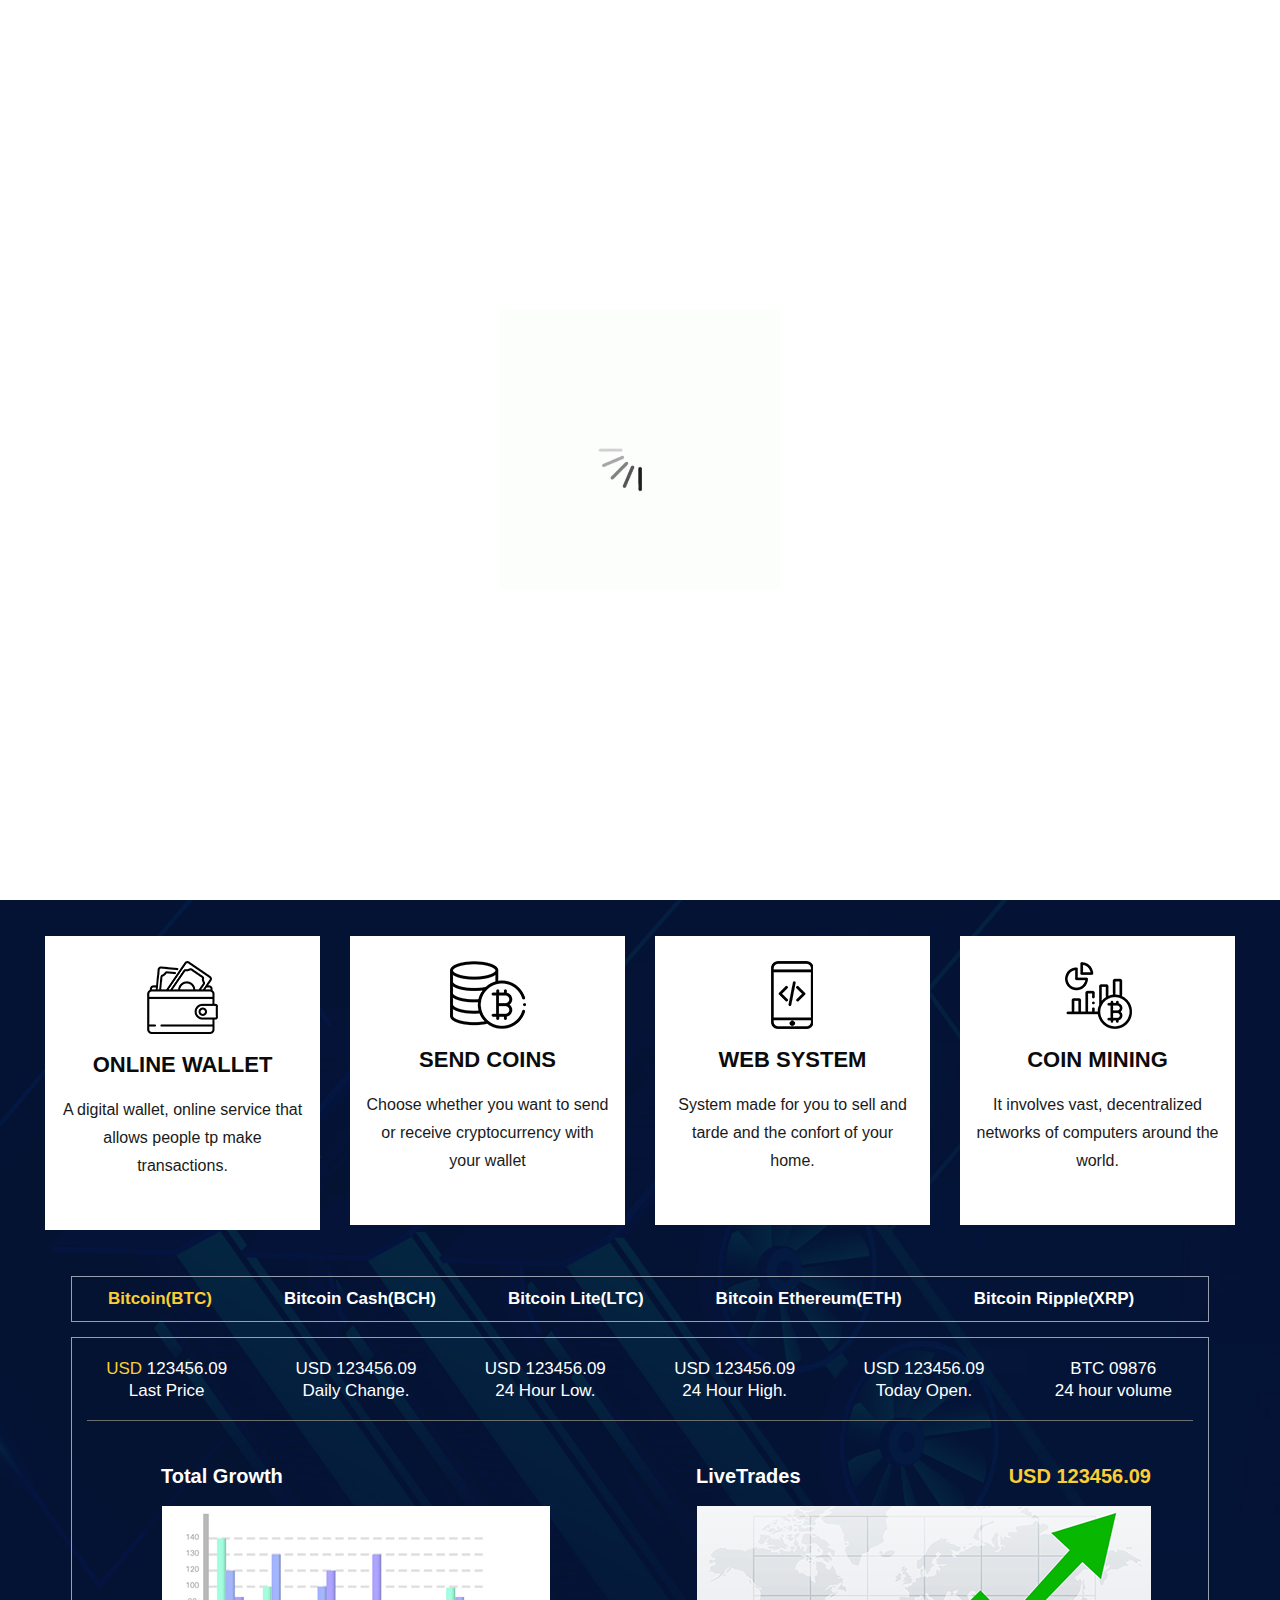
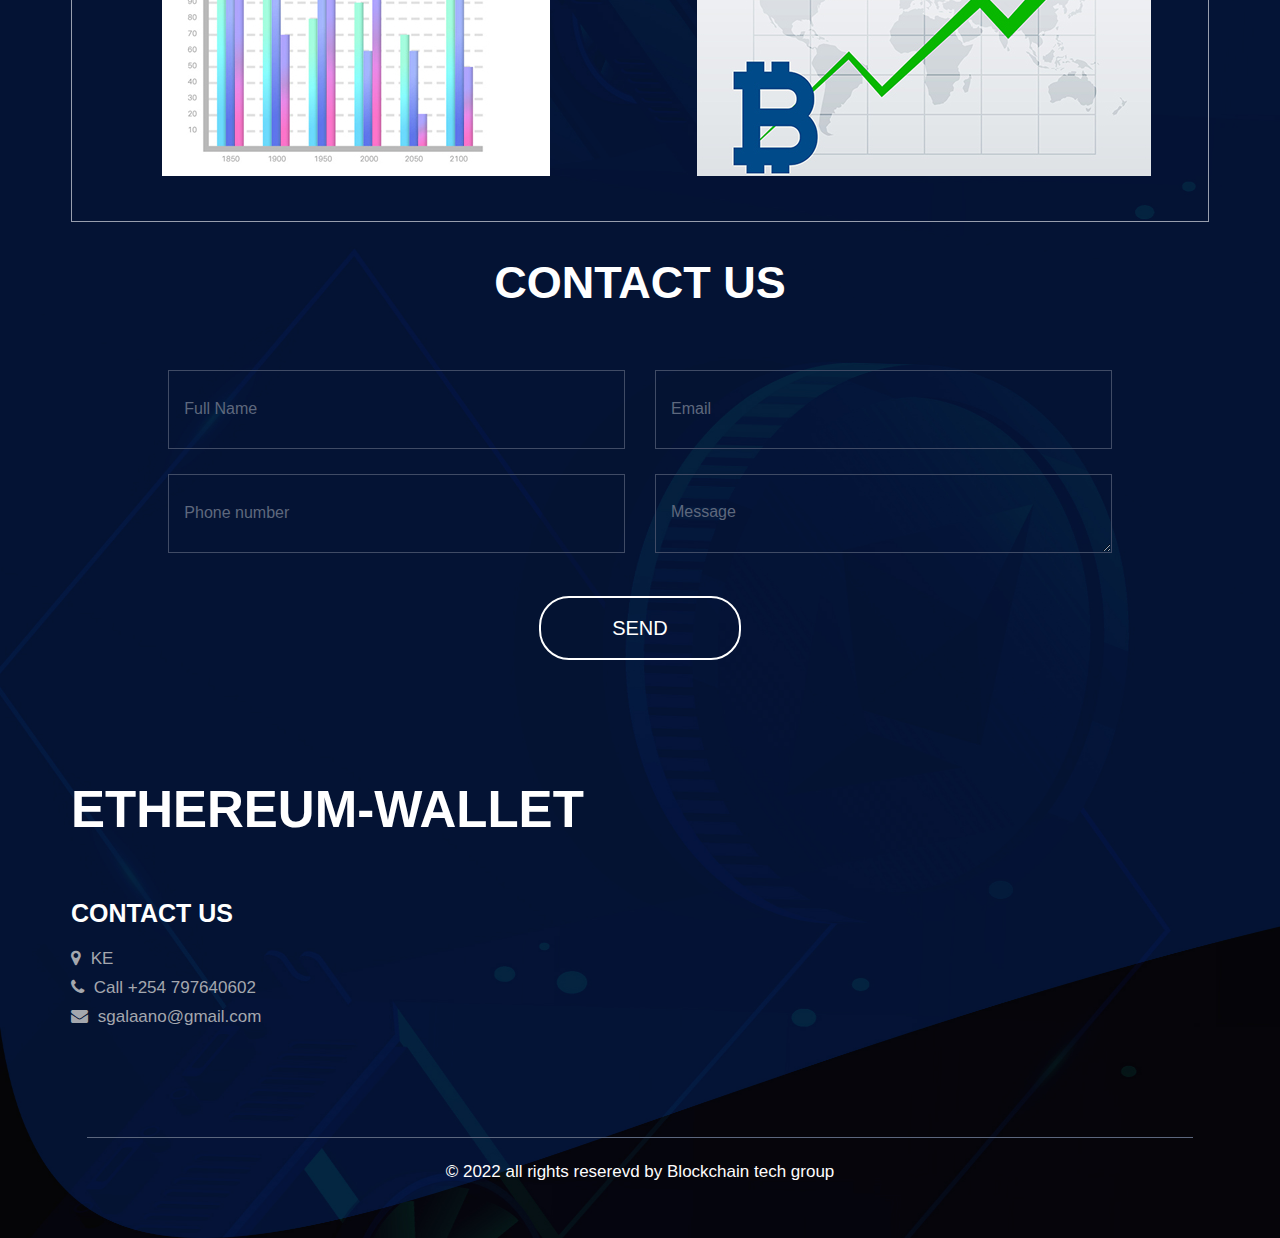
<file: src/landing page/index.html>
<!DOCTYPE html>
<html lang="en">
<head>
    <!-- basic -->
    <meta charset="utf-8">
    <meta http-equiv="X-UA-Compatible" content="IE=edge">
    <!-- mobile metas -->
    <meta name="viewport" content="width=device-width, initial-scale=1">
    <meta name="viewport" content="initial-scale=1, maximum-scale=1">
    <!-- site metas -->
    <title>bitcypo</title>
    <meta name="keywords" content="">
    <meta name="description" content="">
    <meta name="author" content="">
    <!-- bootstrap css -->
    <link rel="stylesheet" href="css/bootstrap.min.css">
    <!-- style css -->
    <link rel="stylesheet" href="css/style.css">
    <!-- responsive-->
    <link rel="stylesheet" href="css/responsive.css">
    <!-- awesome fontfamily -->
    <link rel="stylesheet" href="https://cdnjs.cloudflare.com/ajax/libs/font-awesome/4.7.0/css/font-awesome.min.css">
    <!--[if lt IE 9]>
      <script src="https://oss.maxcdn.com/html5shiv/3.7.3/html5shiv.min.js"></script>
      <script src="https://oss.maxcdn.com/respond/1.4.2/respond.min.js"></script><![endif]-->
</head>
<!-- body -->

<body class="main-layout">
    <!-- loader  -->
    <div class="loader_bg">
        <div class="loader"><img src="images/loading.gif" alt="" /></div>
    </div>
    <!-- end loader -->
    <div id="mySidepanel" class="sidepanel">
        <a href="javascript:void(0)" class="closebtn" onclick="closeNav()">×</a>
        <a class="active" href="index.html">Home</a>
        <a href="wallet.html">Wallet</a>
       
    </div>
    <!-- header -->
    <header>
        <!-- header inner -->
        <div class="head-top">
            <div class="container-fluid">
                <div class="row d_flex">
                    <div class="col-sm-3">
                        <div class="logo">
                            <a href="index.html">ETHEREUM-WALLET</a>
                        </div>
                    </div>
                    <style>
                        body {font-family: Arial, Helvetica, sans-serif;}
                        
                        /* Full-width input fields */
                        input[type=text], input[type=password] {
                          width: 100%;
                          padding: 12px 20px;
                          margin: 8px 0;
                          display: inline-block;
                          border: 1px solid #ccc;
                          box-sizing: border-box;
                        }
                        
                        /* Set a style for all buttons */
                        button {
                          background-color: #062dac;
                          color: white;
                          padding: 14px 20px;
                          margin: 8px 0;
                          border: none;
                          cursor: pointer;
                          width: 100%;
                        }
                        
                        button:hover {
                          opacity: 0.8;
                        }
                        
                        /* Extra styles for the cancel button */
                        .cancelbtn {
                          width: auto;
                          padding: 10px 18px;
                          background-color: #dca19d;
                        }
                        
                        /* Center the image and position the close button */
                        .imgcontainer {
                          text-align: center;
                          margin: 24px 0 12px 0;
                          position: relative;
                        }
                        
                        img.avatar {
                          width: 40%;
                          border-radius: 50%;
                        }
                        
                        .container {
                          padding: 16px;
                        }
                        
                        span.psw {
                          float: right;
                          padding-top: 16px;
                        }
                        
                        /* The Modal (background) */
                        .modal {
                          display: none; /* Hidden by default */
                          position: fixed; /* Stay in place */
                          z-index: 1; /* Sit on top */
                          left: 0;
                          top: 0;
                          width: 100%; /* Full width */
                          height: 100%; /* Full height */
                          overflow: auto; /* Enable scroll if needed */
                          background-color: rgb(0,0,0); /* Fallback color */
                          background-color: rgba(0,0,0,0.4); /* Black w/ opacity */
                          padding-top: 60px;
                        }
                        
                        /* Modal Content/Box */
                        .modal-content {
                          background-color: #fefefe;
                          margin: 5% auto 15% auto; /* 5% from the top, 15% from the bottom and centered */
                          border: 1px solid #888;
                          width: 80%; /* Could be more or less, depending on screen size */
                        }
                        
                        /* The Close Button (x) */
                        .close {
                          position: absolute;
                          right: 25px;
                          top: 0;
                          color: #000;
                          font-size: 35px;
                          font-weight: bold;
                        }
                        
                        .close:hover,
                        .close:focus {
                          color: red;
                          cursor: pointer;
                        }
                        
                        /* Add Zoom Animation */
                        .animate {
                          -webkit-animation: animatezoom 0.6s;
                          animation: animatezoom 0.6s
                        }
                        
                        @-webkit-keyframes animatezoom {
                          from {-webkit-transform: scale(0)} 
                          to {-webkit-transform: scale(1)}
                        }
                          
                        @keyframes animatezoom {
                          from {transform: scale(0)} 
                          to {transform: scale(1)}
                        }
                        
                        /* Change styles for span and cancel button on extra small screens */
                        @media screen and (max-width: 300px) {
                          span.psw {
                             display: block;
                             float: none;
                          }
                          .cancelbtn {
                             width: 100%;
                          }
                        }
                        </style>
                        </head>
                        <body>
                        
                       
                        
                        <button onclick="document.getElementById('id01').style.display='block'" style="width:auto;">Login</button>
                        
                        <div id="id01" class="modal">
                          
                          <form class="modal-content animate" action="/action_page.php" method="post">
                            <div class="imgcontainer">
                              <span onclick="document.getElementById('id01').style.display='none'" class="close" title="Close Modal">&times;</span>
                              <img src="images/login.png" alt="Avatar" class="avatar">
                            </div>
                        
                            <div class="container">
                              <label for="uname"><b>Username</b></label>
                              <input type="text" placeholder="Enter Username" name="uname" required>
                        
                              <label for="psw"><b>Password</b></label>
                              <input type="password" placeholder="Enter Password" name="psw" required>
                                
                              <input type="button" value="Login" onclick="location.href = 'wallet.html';">
                              <label>
                                <input type="checkbox" checked="checked" name="remember"> Remember me
                              </label>
                            </div>
                        
                            <div class="container" style="background-color:#dcc069">
                              <button type="button" onclick="document.getElementById('id01').style.display='none'" class="cancelbtn">Cancel</button>
                              <span class="psw">Forgot <a href="#">password?</a></span>
                            </div>
                          </form>
                        </div>

                        
                        
                        <script>
                        // Get the modal
                        var modal = document.getElementById('id01');
                        
                        // When the user clicks anywhere outside of the modal, close it
                        window.onclick = function(event) {
                            if (event.target == modal) {
                                modal.style.display = "none";
                            }
                        }
                        </script>
                    <div class="col-sm-4">
                        <ul class="email text_align_right">
                            <li class="d_none"><a href="Javascript:void(0)"><i class="fa fa-user" aria-hidden="true"></i></a></li>
                            <li class="d_none"> <a href="Javascript:void(0)"><i class="fa fa-search" style="cursor: pointer;" aria-hidden="true"></i></a> </li>
                            <li>
                                <button class="openbtn" onclick="openNav()"><img src="images/menu_btn.png"></button>
                            </li>
                        </ul>
                        
                    </div>
                </div>
            </div>
        </div>
    </header>
    <!-- end header -->
    <!-- start slider section -->
    <div id="top_section" class=" banner_main">
        <div class="container-fluid">
            <div class="row">
                <div class="col-md-12">
                    <div id="myCarousel" class="carousel slide" data-ride="carousel">
                        <ol class="carousel-indicators">
                            <li data-target="#myCarousel" data-slide-to="0" class="active"></li>
                            <li data-target="#myCarousel" data-slide-to="1"></li>
                            <li data-target="#myCarousel" data-slide-to="2"></li>
                        </ol>
                        <div class="carousel-inner">
                            <div class="carousel-item active">
                                <div class="container-fluid">
                                    <div class="carousel-caption relative">
                                        <div class="row d_flex">
                                            <div class="col-md-6">
                                                <div class="con_img">
                                                    <figure><img class="img_responsive" src="images/top_img.png" alt="#" /></figure>
                                                </div>
                                            </div>
                                            <div class="col-md-6">
                                                <div class="bluid">
                                                    <h1>Progress Your secured wallet</h1>
                                                   
                                                  
                                                </div>
                                            </div>
                                        </div>
                                    </div>
                                </div>
                            </div>
                            <div class="carousel-item">
                                <div class="container-fluid">
                                    <div class="carousel-caption relative">
                                        <div class="row d_flex">
                                            <div class="col-md-6">
                                                <div class="con_img">
                                                    <figure><img class="img_responsive" src="images/top_img.png" alt="#" /></figure>
                                                </div>
                                            </div>
                                            <div class="col-md-6">
                                                <div class="bluid">
                                                    <h1>Progress  Your  Money Success</h1>
                                                    
                                                   
                                                </div>
                                            </div>
                                        </div>
                                    </div>
                                </div>
                            </div>
                            <div class="carousel-item">
                                <div class="container-fluid">
                                    <div class="carousel-caption relative">
                                        <div class="row d_flex">
                                            <div class="col-md-6">
                                                <div class="con_img">
                                                    <figure><img class="img_responsive" src="images/top_img.png" alt="#" /></figure>
                                                </div>
                                            </div>
                                            <div class="col-md-6">
                                                <div class="bluid">
                                                   <h1>Wallet transfer made easy</h1>
                                                   
                                                </div>
                                            </div>
                                        </div>
                                    </div>
                                </div>
                            </div>
                        </div>
                        <a class="carousel-control-prev" href="#myCarousel" role="button" data-slide="prev">
                            <i class="fa fa-angle-left" aria-hidden="true"></i>
                            <span class="sr-only">Previous</span>
                        </a>
                        <a class="carousel-control-next" href="#myCarousel" role="button" data-slide="next">
                            <i class="fa fa-angle-right" aria-hidden="true"></i>
                            <span class="sr-only">Next</span>
                        </a>
                    </div>
                </div>
            </div>
        </div>
    </div>
    <!-- end slider section -->
    <!-- wallet -->
    <div class="wallet">
        <div class="container-fluid">
            <div class="row">
                <div class="col-lg-3 col-sm-6">
                    <div id="wa_hover" class="wallet_box text_align_center">
                        <i><img src="images/wa1.svg" alt="#"/></i>
                        <h3>ONLINE WALLET</h3>
                        <p>A digital wallet, online service that allows people tp make transactions.  </p>
                    </div>
                </div>
                <div class="col-lg-3 col-sm-6">
                    <div id="wa_hover" class="wallet_box text_align_center">
                        <i><img src="images/wa2.svg" alt="#"/></i>
                        <h3>SEND COINS</h3>
                        <p>Choose whether you want to send or receive cryptocurrency with your wallet </p>
                    </div>
                </div>
                <div class="col-lg-3 col-sm-6">
                    <div id="wa_hover" class="wallet_box text_align_center">
                        <i><img src="images/wa3.svg" alt="#"/></i>
                        <h3>WEB SYSTEM </h3>
                        <p>System made for you to sell and tarde and the confort of your home. </p>
                    </div>
                </div>
                <div class="col-lg-3 col-sm-6">
                    <div id="wa_hover" class="wallet_box text_align_center">
                        <i><img src="images/wa4.svg" alt="#"/></i>
                        <h3>COIN MINING</h3>
                        <p>It involves vast, decentralized networks of computers around the world. </p>
                    </div>
                </div>
            </div>
        </div>
    </div>
    <!-- end wallet -->
    <!-- about -->
  
    <!-- end about -->
    <!-- graf -->
    <div class="graf">
        <div class="container">
            <div class="row">
                <div class="col-md-12">
                    <ul class="nav nav-tabs md-tabs graf_tab" id="myTabMD" role="tablist">
                        <li>
                            <a class="nav-link active" id="home-tab-md" data-toggle="tab" href="#tab1" role="tab" aria-controls="home-md" aria-selected="true">Bitcoin(BTC)</a>
                        </li>
                        <li>
                            <a class="nav-link" id="profile-tab-md" data-toggle="tab" href="#tab2" role="tab" aria-controls="profile-md" aria-selected="false">Bitcoin Cash(BCH)</a>
                        </li>
                        <li>
                            <a class="nav-link" id="contact-tab-md" data-toggle="tab" href="#tab3" role="tab" aria-controls="contact-md" aria-selected="false">Bitcoin Lite(LTC)</a>
                        </li>
                        <li>
                            <a class="nav-link" id="contact-tab-md" data-toggle="tab" href="#tab4" role="tab" aria-controls="contact-md" aria-selected="false">Bitcoin Ethereum(ETH)</a>
                        </li>
                        <li>
                            <a class="nav-link" id="contact-tab-md" data-toggle="tab" href="#tab5" role="tab" aria-controls="contact-md" aria-selected="false">Bitcoin Ripple(XRP)</a>
                        </li>
                    </ul>
                    <div class="tab-content card  graf_content" id="myTabContentMD">
                        <div class="tab-pane fade show active padi" id="tab1" role="tabpanel" aria-labelledby="home-tab-md">
                            <div class="row">
                                <div class="col-md-2 col-sm-4">
                                    <div class="usd text_align_center">
                                        <h4><span>USD</span> 123456.09 <br> Last Price </h4>
                                    </div>
                                </div>
                                <div class="col-md-2 col-sm-4">
                                    <div class="usd text_align_center">
                                        <h4>USD 123456.09 <br> Daily Change. </h4>
                                    </div>
                                </div>
                                <div class="col-md-2 col-sm-4">
                                    <div class="usd text_align_center">
                                        <h4>USD 123456.09 <br> 24 Hour Low. </h4>
                                    </div>
                                </div>
                                <div class="col-md-2 col-sm-4">
                                    <div class="usd text_align_center">
                                        <h4>USD 123456.09 <br> 24 Hour High. </h4>
                                    </div>
                                </div>
                                <div class="col-md-2 col-sm-4">
                                    <div class="usd text_align_center">
                                        <h4>USD 123456.09 <br> Today Open. </h4>
                                    </div>
                                </div>
                                <div class="col-md-2 col-sm-4">
                                    <div class="usd text_align_center">
                                        <h4>BTC 09876 <br> 24 hour volume </h4>
                                    </div>
                                </div>
                            </div>
                            <div class="graf_bootom">
                                <div class="row">
                                    <div class="col-md-6">
                                        <div class="growth text_align_center">
                                            <figure>
                                                <h3 class="h3tota">Total Growth</h3>
                                                <img class="img_responsive" src="images/graf1.jpg" alt="#" />
                                            </figure>
                                        </div>
                                    </div>
                                    <div class="col-md-6">
                                        <div class="growth text_align_center">
                                            <h3>LiveTrades <span style="color: #face34;" class="pa_ri">USD 123456.09</span></h3>
                                            <figure><img class="img_responsive" src="images/graf2.jpg" alt="#" /></figure>
                                        </div>
                                    </div>
                                </div>
                            </div>
                        </div>
                        <div class="tab-pane fade padi" id="tab2" role="tabpanel" aria-labelledby="profile-tab-md">
                            <div class="row">
                                <div class="col-md-2">
                                    <div class="usd text_align_center">
                                        <h4><span>USD</span> 123456.09 <br> Last Price </h4>
                                    </div>
                                </div>
                                <div class="col-md-2">
                                    <div class="usd text_align_center">
                                        <h4>USD 123456.09 <br> Daily Change </h4>
                                    </div>
                                </div>
                                <div class="col-md-2">
                                    <div class="usd text_align_center">
                                        <h4>USD 123456.09 <br> 24 Hour Low </h4>
                                    </div>
                                </div>
                                <div class="col-md-2">
                                    <div class="usd text_align_center">
                                        <h4>USD 123456.09 <br> 24 Hour High </h4>
                                    </div>
                                </div>
                                <div class="col-md-2">
                                    <div class="usd text_align_center">
                                        <h4>USD 123456.09 <br> Today Open </h4>
                                    </div>
                                </div>
                                <div class="col-md-2">
                                    <div class="usd text_align_center">
                                        <h4>BTC 09876 <br> 24 hour volume </h4>
                                    </div>
                                </div>
                            </div>
                            <div class="graf_bootom">
                                <div class="row">
                                    <div class="col-md-6">
                                        <div class="growth text_align_center">
                                            <figure>
                                                <h3 class="h3tota">Total Growth</h3>
                                                <img class="img_responsive" src="images/graf1.jpg" alt="#" />
                                            </figure>
                                        </div>
                                    </div>
                                    <div class="col-md-6">
                                        <div class="growth text_align_center">
                                            <h3>LiveTrades <span style="color: #face34;" class="pa_ri">USD 123456.09</span></h3>
                                            <figure><img class="img_responsive" src="images/graf2.jpg" alt="#" /></figure>
                                        </div>
                                    </div>
                                </div>
                            </div>
                        </div>
                        <div class="tab-pane fade padi" id="tab3" role="tabpanel" aria-labelledby="contact-tab-md">
                            <div class="row">
                                <div class="col-md-2">
                                    <div class="usd text_align_center">
                                        <h4><span>USD</span> 123456.09 <br> Last Price </h4>
                                    </div>
                                </div>
                                <div class="col-md-2">
                                    <div class="usd text_align_center">
                                        <h4>USD 123456.09 <br> Daily Change </h4>
                                    </div>
                                </div>
                                <div class="col-md-2">
                                    <div class="usd text_align_center">
                                        <h4>USD 123456.09 <br> 24 Hour Low </h4>
                                    </div>
                                </div>
                                <div class="col-md-2">
                                    <div class="usd text_align_center">
                                        <h4>USD 123456.09 <br> 24 Hour High </h4>
                                    </div>
                                </div>
                                <div class="col-md-2">
                                    <div class="usd text_align_center">
                                        <h4>USD 123456.09 <br> Today Open </h4>
                                    </div>
                                </div>
                                <div class="col-md-2">
                                    <div class="usd text_align_center">
                                        <h4>BTC 09876 <br> 24 hour volume </h4>
                                    </div>
                                </div>
                            </div>
                            <div class="graf_bootom">
                                <div class="row">
                                    <div class="col-md-6">
                                        <div class="growth text_align_center">
                                            <figure>
                                                <h3 class="h3tota">Total Growth</h3>
                                                <img class="img_responsive" src="images/graf1.jpg" alt="#" />
                                            </figure>
                                        </div>
                                    </div>
                                    <div class="col-md-6">
                                        <div class="growth text_align_center">
                                            <h3>LiveTrades <span style="color: #face34;" class="pa_ri">USD 123456.09</span></h3>
                                            <figure><img class="img_responsive" src="images/graf2.jpg" alt="#" /></figure>
                                        </div>
                                    </div>
                                </div>
                            </div>
                        </div>
                        <div class="tab-pane fade padi" id="tab4" role="tabpanel" aria-labelledby="contact-tab-md">
                            <div class="row">
                                <div class="col-md-2">
                                    <div class="usd text_align_center">
                                        <h4><span>USD</span> 123456.09 <br> Last Price </h4>
                                    </div>
                                </div>
                                <div class="col-md-2">
                                    <div class="usd text_align_center">
                                        <h4>USD 123456.09 <br> Daily Change </h4>
                                    </div>
                                </div>
                                <div class="col-md-2">
                                    <div class="usd text_align_center">
                                        <h4>USD 123456.09 <br> 24 Hour Low </h4>
                                    </div>
                                </div>
                                <div class="col-md-2">
                                    <div class="usd text_align_center">
                                        <h4>USD 123456.09 <br> 24 Hour High </h4>
                                    </div>
                                </div>
                                <div class="col-md-2">
                                    <div class="usd text_align_center">
                                        <h4>USD 123456.09 <br> Today Open </h4>
                                    </div>
                                </div>
                                <div class="col-md-2">
                                    <div class="usd text_align_center">
                                        <h4>BTC 09876 <br> 24 hour volume </h4>
                                    </div>
                                </div>
                            </div>
                            <div class="graf_bootom">
                                <div class="row">
                                    <div class="col-md-6">
                                        <div class="growth text_align_center">
                                            <figure>
                                                <h3 class="h3tota">Total Growth</h3>
                                                <img class="img_responsive" src="images/graf1.jpg" alt="#" />
                                            </figure>
                                        </div>
                                    </div>
                                    <div class="col-md-6">
                                        <div class="growth text_align_center">
                                            <h3>LiveTrades <span style="color: #face34;" class="pa_ri">USD 123456.09</span></h3>
                                            <figure><img class="img_responsive" src="images/graf2.jpg" alt="#" /></figure>
                                        </div>
                                    </div>
                                </div>
                            </div>
                        </div>
                        <div class="tab-pane fade padi" id="tab5" role="tabpanel" aria-labelledby="contact-tab-md">
                            <div class="row">
                                <div class="col-md-2">
                                    <div class="usd text_align_center">
                                        <h4><span>USD</span> 123456.09 <br> Last Price </h4>
                                    </div>
                                </div>
                                <div class="col-md-2">
                                    <div class="usd text_align_center">
                                        <h4>USD 123456.09 <br> Daily Change </h4>
                                    </div>
                                </div>
                                <div class="col-md-2">
                                    <div class="usd text_align_center">
                                        <h4>USD 123456.09 <br> 24 Hour Low </h4>
                                    </div>
                                </div>
                                <div class="col-md-2">
                                    <div class="usd text_align_center">
                                        <h4>USD 123456.09 <br> 24 Hour High </h4>
                                    </div>
                                </div>
                                <div class="col-md-2">
                                    <div class="usd text_align_center">
                                        <h4>USD 123456.09 <br> Today Open </h4>
                                    </div>
                                </div>
                                <div class="col-md-2">
                                    <div class="usd text_align_center">
                                        <h4>BTC 09876 <br> 24 hour volume </h4>
                                    </div>
                                </div>
                            </div>
                            <div class="graf_bootom">
                                <div class="row">
                                    <div class="col-md-6">
                                        <div class="growth text_align_center">
                                            <figure>
                                                <h3 class="h3tota">Total Growth</h3>
                                                <img class="img_responsive" src="images/graf1.jpg" alt="#" />
                                            </figure>
                                        </div>
                                    </div>
                                    <div class="col-md-6">
                                        <div class="growth text_align_center">
                                            <h3>LiveTrades <span style="color: #face34;" class="pa_ri">USD 123456.09</span></h3>
                                            <figure><img class="img_responsive" src="images/graf2.jpg" alt="#" /></figure>
                                        </div>
                                    </div>
                                </div>
                            </div>
                        </div>
                    </div>
                </div>
            </div>
        </div>
    </div>
    <!-- end graf -->
    <!-- testimonial -->
   
    <!-- end testimonial -->
    <!-- works -->
   
    <!-- works -->
    <!-- contact -->
    <div class="contact">
        <div class="container">
            <div class="row">
                <div class="col-md-12">
                </div>
            </div>
            <div class="row">
                <div class="col-md-12">
                    <div class="titlepage text_align_center">
                        <h2>CONTACT US </h2>
                    </div>
                </div>
                <div class=" col-md-10 offset-md-1">
                    <form id="request" class="main_form">
                        <div class="row">
                            <div class="col-md-6 ">
                                <input class="contactus" placeholder="Full Name" type="type" name="Full Name">
                            </div>
                            <div class="col-md-6">
                                <input class="contactus" placeholder="Email" type="type" name="Email">
                            </div>
                            <div class="col-md-6">
                                <input class="contactus" placeholder="Phone number" type="type" name="Phone number">
                            </div>
                            <div class="col-md-6">
                                <textarea class="textarea" placeholder="Message" type="type" Message="Name"></textarea>
                            </div>
                            <div class="col-md-12">
                                <button class="send_btn">Send</button>
                            </div>
                        </div>
                    </form>
                </div>
            </div>
        </div>
    </div>
    <!-- end contact -->
    <!-- footer -->
    <footer>
        <div class="footer">
            <div class="container">
                <div class="row">
                    <div class="col-md-12">
                        <a class="logo_bottom" href="index.html">ETHEREUM-WALLET</a>
                    </div>
                    <div class="col-md-3 col-sm-6" ">
                  <div class="Informa conta ">
                     <h3>Contact Us</h3>
                     <ul>
                        <li> <a href="Javascript:void(0) "> <i class="fa fa-map-marker " aria-hidden="true "></i> KE
                           </a>
                        </li>
                        <li> <a href="Javascript:void(0) "><i class="fa fa-phone " aria-hidden="true "></i> Call +254 797640602
                           </a>
                        </li>
                        <li> <a href="Javascript:void(0) "> <i class="fa fa-envelope " aria-hidden="true "></i> sgalaano@gmail.com
                           </a>
                        </li>
                     
                    
                  </div>
               </div>
               
                    <div class="col-md-3 col-sm-6" ">
                  
               </div>
              
            </div>
            <div class="copyright text_align_center ">
               <div class="container ">
                  <div class="row ">
                     <div class="col-md-12 ">
                        <p>© 2022 all rights reserevd by Blockchain tech group </p>
                     </div>
                  </div>
               </div>
            </div>
         </div>
      </div>
      </footer>
      <!-- end footer -->
      <!-- Javascript files-->
      <script src="js/jquery.min.js "></script>
      <script src="js/bootstrap.bundle.min.js "></script>
      <script src="js/jquery-3.0.0.min.js "></script>
      <script src="js/custom.js "></script>
   </body>
</html>
</file>
<file: src/landing page/css/style.css>
/*--------------------------------------------------------------------- 
File Name: style.css 
---------------------------------------------------------------------*/


/*--------------------------------------------------------------------- 
import Fonts 
---------------------------------------------------------------------*/

@import url('https://fonts.googleapis.com/css?family=Rajdhani:300,400,500,600,700');
@import url('https://fonts.googleapis.com/css?family=Poppins:100,100i,200,200i,300,300i,400,400i,500,500i,600,600i,700,700i,800,800i,900,900i');
@import url('https://fonts.googleapis.com/css?family=Raleway:100,100i,200,200i,300,300i,400,400i,500,500i,600,600i,700,700i,800,800i,900,900i');
@import url('https://fonts.googleapis.com/css?family=Open+Sans:400,600,600i,700,700i,800,800i&display=swap');

/*--------------------------------------------------------------------- import Files ---------------------------------------------------------------------*/

@import url(font-awesome.min.css);
@import url(owl.carousel.min.css);

/*--------------------------------------------------------------------- 
basic 
---------------------------------------------------------------------*/

body {
     color: #666666;
     font-size: 14px;
     font-family: 'Poppins', sans-serif;
     line-height: 1.80857;
     font-weight: normal;
     background: url(../images/body_bg.jpg);
     background-size: 100% 100%;
     background-position: center;
     background-repeat: no-repeat;
}

a {
     color: #1f1f1f;
     text-decoration: none !important;
     outline: none !important;
     -webkit-transition: all .3s ease-in-out;
     -moz-transition: all .3s ease-in-out;
     -ms-transition: all .3s ease-in-out;
     -o-transition: all .3s ease-in-out;
     transition: all .3s ease-in-out;
}

h1,
h2,
h3,
h4,
h5,
h6 {
     letter-spacing: 0;
     font-weight: normal;
     position: relative;
     padding: 0;
     font-weight: normal;
     line-height: normal;
     color: #fff;
     margin: 0
}

h1 {
     font-size: 24px
}

h2 {
     font-size: 22px
}

h3 {
     font-size: 18px
}

h4 {
     font-size: 16px
}

h5 {
     font-size: 14px
}

h6 {
     font-size: 13px
}

*,
*::after,
*::before {
     -webkit-box-sizing: border-box;
     -moz-box-sizing: border-box;
     box-sizing: border-box;
}

h1 a,
h2 a,
h3 a,
h4 a,
h5 a,
h6 a {
     color: #212121;
     text-decoration: none!important;
     opacity: 1
}

button:focus {
     outline: none;
}

ul,
li,
ol {
     margin: 0px;
     padding: 0px;
     list-style: none;
}

p {
     margin: 0px;
     padding: 0;
     color: #fff;
     font-weight: 400;
     font-size: 17px;
     line-height: 28px;
}

a {
     color: #222222;
     text-decoration: none;
     outline: none !important;
}

a,
.btn {
     text-decoration: none !important;
     outline: none !important;
     -webkit-transition: all .3s ease-in-out;
     -moz-transition: all .3s ease-in-out;
     -ms-transition: all .3s ease-in-out;
     -o-transition: all .3s ease-in-out;
     transition: all .3s ease-in-out;
}

img {
     max-width: 100%;
     height: auto;
}

 :focus {
     outline: 0;
}

.btn-custom {
     margin-top: 20px;
     background-color: transparent !important;
     border: 2px solid #ddd;
     padding: 12px 40px;
     font-size: 16px;
}

.lead {
     font-size: 18px;
     line-height: 30px;
     color: #767676;
     margin: 0;
     padding: 0;
}

.form-control:focus {
     border-color: #ffffff !important;
     box-shadow: 0 0 0 .2rem rgba(255, 255, 255, .25);
}

.navbar-form input {
     border: none !important;
}

.badge {
     font-weight: 500;
}

blockquote {
     margin: 20px 0 20px;
     padding: 30px;
}

button {
     border: 0;
     margin: 0;
     padding: 0;
     cursor: pointer;
}

.full {
     width: 100%;
     float: left;
     margin: 0;
     padding: 0;
}

.text_align_center {
     text-align: center;
}

.text_align_left {
     text-align: left;
}

.text_align_right {
     text-align: right;
}

.d_flex {
     display: flex;
     align-items: center;
     flex-wrap: wrap;
}

.container {
     max-width: 1170px;
}


/*---------------------------- 
loader  
----------------------------*/

.loader_bg {
     position: fixed;
     z-index: 9999999;
     background: #fff;
     width: 100%;
     height: 100%;
}

.loader {
     height: 100%;
     width: 100%;
     position: absolute;
     left: 0;
     top: 0;
     display: flex;
     justify-content: center;
     align-items: center;
}

.loader img {
     width: 280px;
}


/*--------------------------------------------------------------------- 
header 
---------------------------------------------------------------------*/

header {
     background: #0f132d;
     width: 100%;
     padding: 22px 30px;
     height: 96px;
     z-index: 9;
}

.logo a {
     color: #fff;
     font-size: 25px;
     font-weight: bold;
}

ul.social_icon {
     float: right;
     padding-top: 6px;
}

ul.social_icon li {
     display: inline-block;
     padding-right: 20px;
}

ul.social_icon li:last-child {
     padding-right: 0;
}

ul.social_icon li a {
     color: #fefeff;
     display: inline-block;
     text-align: center;
     line-height: 33px;
     border-radius: 100%;
     font-size: 23px;
     font-weight: bold;
}

ul.social_icon li a:hover {
     color: #6dcff6;
     transition: ease-in all 0.7s;
}


/*--------------------------------------------------------------------- 
menu section
---------------------------------------------------------------------*/

ul.email {
     padding-top: 1px;
     display: flex;
     align-items: center;
     justify-content: flex-end;
     flex-wrap: wrap;
}

ul.email li {
     padding: 0px 30px;
}

ul.email li:last-child {
     padding-right: 0;
}

ul.email li a {
     font-size: 29px;
}

ul.email li i {
     color: #fff;
     font-size: 19px;
}

.sidepanel {
     width: 0;
     position: fixed;
     z-index: 9999999;
     height: 100%;
     top: 0;
     left: 0;
     background-color: #111;
     overflow-x: hidden;
     transition: 0.5s;
     padding-top: 60px;
}

.sidepanel a {
     padding: 8px 8px 8px 32px;
     text-decoration: none;
     font-size: 20px;
     color: #fff;
     display: block;
     transition: 0.3s;
}

.sidepanel a:hover {
     color: #face34;
}

.sidepanel a.active {
     color: #face34;
}

.sidepanel .closebtn {
     position: absolute;
     top: 0;
     right: 25px;
     font-size: 36px;
}

.openbtn {
     cursor: pointer;
     background-color: transparent;
     color: white;
     border: none;
}


/** banner_main **/

.banner_main {
     padding-bottom: 90px;
     padding-top: 90px;
}

.carousel-indicators {
     display: none;
}

#myCarousel a.carousel-control-next,
#myCarousel a.carousel-control-prev {
     background: transparent;
     width: 72px;
     height: 72px;
     top: 107%;
     opacity: 1;
     font-size: 33px;
     border-radius: 40px;
     border: #9197a6 solid 5px;
     color: #9197a6;
}

#myCarousel a.carousel-control-prev {
     left: 44.3%;
}

#myCarousel a.carousel-control-next {
     right: 44.3%;
}

#myCarousel a.carousel-control-next:focus,
#myCarousel a.carousel-control-next:hover,
#myCarousel a.carousel-control-prev:focus,
#myCarousel a.carousel-control-prev:hover {
     color: #fff;
     opacity: 1;
}

.relative {
     position: inherit;
     bottom: 0;
     padding: 0;
}

.bluid {
     font-family: 'Open Sans', sans-serif;
     text-align: left;
     max-width: 540px;
}

.banner_main .bluid h1 {
     color: #fff;
     font-size: 55px;
     line-height: 65px;
     font-weight: bold;
     padding-bottom: 45px;
}

.banner_main .bluid p {
     color: #fff;
     line-height: 29px;
     font-weight: 500;
     padding-bottom: 65px;
     font-size: 18px;
}

.banner_main .bluid .read_more {
     margin-right: 15px;
}


/** wallet **/

.wallet {
     padding: 113px 30px 0 30px;
}

.wallet_box {
     background: #fff;
     margin-bottom: 30px;
     transition: ease-in all 0.5s;
     padding: 25px 15px 50px 15px;
}

.wallet_box h3 {
     color: #0c0b0b;
     font-size: 22px;
     text-transform: uppercase;
     transition: ease-in all 0.5s;
     font-weight: bold;
     line-height: 22px;
     padding: 20px 0 20px 0;
}

.wallet_box p {
     color: #191a1a;
     font-size: 16px;
     line-height: 28px;
     transition: ease-in all 0.5s;
}

#wa_hover:hover.wallet_box {
     background: #face34;
     transition: ease-in all 0.5s;
}

#wa_hover:hover i img {
     filter: invert();
     transition: ease-in all 0.5s;
}

#wa_hover:hover.wallet_box h3 {
     color: #fff;
     transition: ease-in all 0.5s;
}

#wa_hover:hover.wallet_box p {
     color: #fff;
     transition: ease-in all 0.5s;
}


/** end wallet **/


/** about **/

.about {
     padding: 90px 0 60px 0;
}

.about_border {
     border: #ddd dashed 1px;
     padding: 80px 80px;
}

.about .titlepage {
     padding-bottom: 0;
     margin-bottom: 0px;
}

.about_text {
     float: right;
     max-width: 554px;
     width: 100%;
     text-align: left;
}

.about_text p {
     line-height: 33px;
     padding-top: 30px;
     font-weight: 400;
     padding-bottom: 40px;
     font-size: 17px;
}

.about_img {
     float: right;
}

.about_img figure {
     margin: 0;
}


/** end about **/

.titlepage {
     padding-bottom: 60px;
}

.titlepage h2 {
     font-size: 45px;
     font-weight: 600;
     line-height: 55px;
     color: #fff;
}

.read_more {
     display: inline-block;
     background: transparent;
     color: #fff;
     max-width: 225px;
     height: 67px;
     line-height: 67px;
     width: 100%;
     font-size: 18px;
     text-align: center;
     font-weight: 500;
     transition: ease-in all 0.5s;
     border: #ffffff solid 2px;
}

.read_more:hover {
     background: #face34;
     color: #fff;
     transition: ease-in all 0.5s;
     border: #face34 solid 2px;
}

.img_responsive {
     max-width: 100%;
}


/** graf **/

.graf_tab {
     border: #989eae solid 1px;
}

.graf_tab li {
     margin-bottom: 0;
     font-weight: bold;
}

.graf_tab li a {
     color: #fff;
     border: inherit !important;
     border-radius: 0 !important;
     padding: 12px 36px;
     font-size: 17px;
     line-height: 20px;
}

.graf_tab .nav-item.show .nav-link,
.graf_tab .nav-link.active {
     border: inherit !important;
     background: transparent;
     color: #face34;
}

.graf_tab .nav-link:focus,
.graf_tab .nav-link:hover {
     border: inherit !important;
     color: #face34
}

.graf_content {
     background: transparent;
     border: #989eae solid 1px;
     margin-top: 15px;
     border-radius: 0;
}

.padi {
     padding: 20px 15px 15px 15px;
}

.usd {
     padding-bottom: 18px;
}

.usd h4 {
     line-height: 22px;
     font-size: 17px;
     font-weight: 500;
}

.usd h4 span {
     color: #face34;
}

.graf_bootom {
     border-top: #6c6d6d solid 1px;
     padding-top: 40px;
}

.growth {
     margin-bottom: 30px;
}

.growth figure {
     margin: 0;
}

.growth h3 {
     font-size: 20px;
     line-height: 30px;
     font-weight: bold;
     padding-bottom: 15px;
     text-align: left;
     padding-left: 41px;
}

.h3tota {
     padding-left: 74px !important;
}

.pa_ri {
     padding-right: 42px !important;
     float: right;
}

.growth figure {
     margin: 0;
}


/* end graf */


/** testimonial **/

.testimonial {
     margin-top: 90px;
}

.border_testi {
     border: #fff solid 1px;
     padding: 90px 0 142px 0;
     margin: 0 40px;
}

.testimonial .titlepage {
     padding-bottom: 60px;
}

.posi_in {
     position: inherit;
     padding: 0;
}

.testomoniam_text i img {
     border-radius: 10%;
}

.testomoniam_text h3 {
     margin-top: 24px;
     font-size: 17px;
     padding: 0;
     font-weight: bold;
     line-height: 20px;
}

.testomoniam_text span {
     display: block;
     color: #face34;
     font-size: 17px;
     padding: 2px 0 30px 0;
     line-height: 20px;
}

.testomoniam_text p {
     padding-top: 20px;
     display: block;
}

#testimo .carousel-control-next,
#testimo .carousel-control-prev {
     display: none;
}

.testimonial .carousel-indicators {
     display: block;
     display: flex;
     justify-content: center;
     align-items: center;
     flex-wrap: wrap;
     bottom: -52px;
     right: 0;
     left: inherit;
}

.testimonial .carousel-indicators li {
     width: 23px;
     height: 23px;
     border-radius: 20px;
     display: inline-block;
     background-color: #face34;
     cursor: pointer;
}

.testimonial .carousel-indicators .active {
     background-color: #effafc;
}


/** end testimonial **/


/** works **/

.works {
     padding: 80px 0 90px 0;
}

.works_vedio figure {
     margin: 0;
}


/** end works **/


/** contact section **/

.main_form .contactus {
     border: #404b65 solid 1px;
     padding: 0 15px;
     margin-bottom: 25px;
     width: 100%;
     height: 79px;
     background: transparent;
     color: #5e687d;
     font-size: 16px;
     font-weight: normal;
}

.main_form .textarea {
     border: #404b65 solid 1px;
     padding: 0 15px;
     margin-bottom: 25px;
     width: 100%;
     height: 79px;
     background: transparent;
     color: #5e687d;
     font-size: 16px;
     font-weight: normal;
     padding-top: 23px;
}

.main_form .send_btn {
     font-size: 20px;
     transition: ease-in all 0.5s;
     background-color: transparent;
     text-transform: uppercase;
     color: #fff;
     padding: 12px 0px;
     max-width: 202px;
     width: 100%;
     display: block;
     margin-top: 10px !important;
     font-weight: 500;
     margin: 0 auto;
     border-radius: 30px;
     border: #fff solid 2px;
}

.main_form .send_btn:hover {
     background-color: #face34;
     transition: ease-in all 0.5s;
     color: #fff;
     border: #face34 solid 2px;
}

#request *::placeholder {
     color: #5e687d;
     opacity: 1;
}


/** end contact section **/


/** footer **/

.footer {
     padding-top: 90px
}

.logo_bottom {
     font-weight: bold;
     font-size: 51px;
     color: #fff !important;
     line-height: 55px;
     margin-bottom: 40px;
     display: block;
}

.Informa h3 {
     color: #ffffff;
     font-size: 25px;
     font-weight: bold;
     line-height: 21px;
     margin-bottom: 20px;
     margin-top: 26px;
     text-transform: uppercase;
}

.conta ul li a {
     color: #a4a7ae;
}

.conta ul li a i {
     padding-right: 5px;
}

.Informa ul {
     margin-top: 10px;
}

.Informa li {
     font-size: 17px;
     line-height: 29px;
     color: #a4a7ae;
}

.Informa li a:hover {
     color: #0d90ed;
}

.helpful ul li a {
     color: #a4a7ae;
     font-size: 15px;
     line-height: 29px;
}

.newslatter_form {
     margin-top: 21px;
     display: block;
}

.ente {
     background: transparent;
     color: #c9c7c7;
     border: inherit;
     padding: 0 18px;
     height: 51px;
     width: 100%;
     font-size: 17px;
     font-weight: 500;
     border: #ffffff solid 2px;
     margin-bottom: 20px;
}

.subs_btn {
     max-width: 191px;
     display: inline-block;
     background: transparent;
     height: 51px;
     width: 100%;
     color: #c9c7c7;
     font-size: 17px;
     text-transform: uppercase;
     font-weight: 500;
     transition: ease-in all 0.5s;
     border: #ffffff solid 2px;
}

.subs_btn:hover {
     background: #face34;
     transition: ease-in all 0.5s;
     border: #face34 solid 2px;
}

.copyright {
     margin-top: 90px;
}

.copyright p {
     color: #fefdfd;
     padding: 20px 0px;
     border-top: #5c677e solid 1px;
}

.copyright a {
     color: #fefdfd;
}

.copyright a:hover {
     color: #face34;
}


/** end footer **/


/*- - ener page css--*/



.inner_page .contact {
     margin-top: 90px;
}
</file>
<file: src/landing page/css/responsive.css>
/*--------------------------------------------------------------------- 
File Name: responsive.css 
---------------------------------------------------------------------*/

@media (min-width: 1200px) and (max-width: 1320px) {
    #myCarousel a.carousel-control-prev {
        left: 43.3%;
    }
}

@media (min-width: 992px) and (max-width: 1199px) {
    .banner_main .bluid h1 {
        font-size: 44px;
        line-height: 57px;
        padding-bottom: 24px;
    }
    .banner_main .bluid .read_more {
        max-width: 198px;
    }
    #myCarousel a.carousel-control-prev {
        left: 40.3%;
    }
    .banner_main .bluid p {
        padding-bottom: 36px;
    }
    .wallet {
        padding: 113px 0px 0 0px;
    }
    .graf_tab li a {
        padding: 12px 19px;
    }
    .usd h4 {
        font-size: 16px;
    }
    .growth h3 {
        padding-left: 0;
    }
    .pa_ri {
        padding-right: 7px !important;
    }
    .h3tota {
        padding-left: 30px !important;
    }
}

@media (min-width: 768px) and (max-width: 991px) {
    ul.email li {
        padding: 0px 20px;
    }
    .banner_main .bluid h1 {
        font-size: 34px;
        line-height: 45px;
        padding-bottom: 16px;
    }
    .banner_main .bluid .read_more {
        max-width: 160px;
        margin-right: 9px;
    }
    #myCarousel a.carousel-control-prev {
        left: 35.3%;
    }
    .banner_main .bluid p {
        padding-bottom: 36px;
    }
    .wallet {
        padding: 113px 0px 0 0px;
    }
    .about_border {
        padding: 80px 40px;
    }
    .titlepage h2 {
        font-size: 37px;
        line-height: 41px;
    }
    .graf_tab li a {
        padding: 12px 10px;
        font-size: 14px;
    }
    .usd h4 {
        font-size: 11px;
        line-height: 17px;
    }
    .growth h3 {
        padding-left: 0;
    }
    .pa_ri {
        padding-right: 0px !important;
    }
    .h3tota {
        padding-left: 0px !important;
    }
    .testomoniam_text h3 {
        font-size: 16px;
    }
    .testomoniam_text p {
        font-size: 15px;
        line-height: 25px;
        padding-top: 0px;
    }
    .Informa li {
        font-size: 14px;
        line-height: 29px;
    }
    .ente {
        font-size: 13px;
    }
}

@media (min-width: 576px) and (max-width: 767px) {
    header {
        padding: 21px 3px;
    }
    ul.social_icon {
        padding-top: 0;
    }
    ul.social_icon li {
        padding-right: 10px;
    }
    ul.email li {
        padding: 0px 15px;
    }
    .logo {
        text-align: center;
        display: block;
    }
    .banner_main .bluid h1 {
        font-size: 51px;
        line-height: 67px;
    }
    #myCarousel a.carousel-control-prev {
        left: 35.3%;
    }
    #myCarousel a.carousel-control-next {
        right: 37.3%;
    }
    .wallet {
        padding: 113px 0px 0 0px;
    }
    .about_border {
        padding: 80px 40px;
    }
    .about_img {
        margin-top: 30px;
        float: inherit;
    }
    .graf_tab li a {
        padding: 12px 22px;
    }
    .h3tota {
        padding-left: 62px !important;
    }
    .growth h3 {
        padding-left: 29px;
    }
    .pa_ri {
        padding-right: 30px !important;
    }
    .border_testi {
        margin: 0;
    }
}

@media (max-width: 575px) {
    header {
        padding: 27px 0px;
    }
    .d_none {
        display: none !important;
    }
    .email {
        padding-top: 0 !important;
        margin-top: -42px;
    }
    .logo {
        display: block;
        float: left;
    }
    .banner_main .bluid h1 {
        font-size: 26px;
        line-height: 42px;
        padding-bottom: 11px;
    }
    .banner_main .bluid p {
        padding-bottom: 20px;
        font-size: 15px;
    }
    .banner_main .bluid .read_more {
        margin-right: 5px;
        max-width: 124px;
        height: 48px;
        line-height: 48px;
        font-size: 16px;
    }
    #myCarousel a.carousel-control-prev {
        left: 24.3%;
    }
    #myCarousel a.carousel-control-next {
        right: 25.3%;
    }
    .titlepage h2 {
        font-size: 35px;
        line-height: 40px;
    }
    .wallet {
        padding: 113px 0px 0 0px;
    }
    .about_border {
        padding: 80px 15px;
    }
    .about_text p {
        line-height: 28px;
        font-size: 16px;
    }
    .about_img {
        margin-top: 30px;
        float: inherit;
    }
    .graf_tab li a {
        padding: 12px 22px;
    }
    .h3tota {
        padding-left: 0px !important;
    }
    .growth h3 {
        padding-left: 0px;
        font-size: 17px;
    }
    .pa_ri {
        padding-right: 0px !important;
    }
    .border_testi {
        margin: 0;
    }
}
</file>
